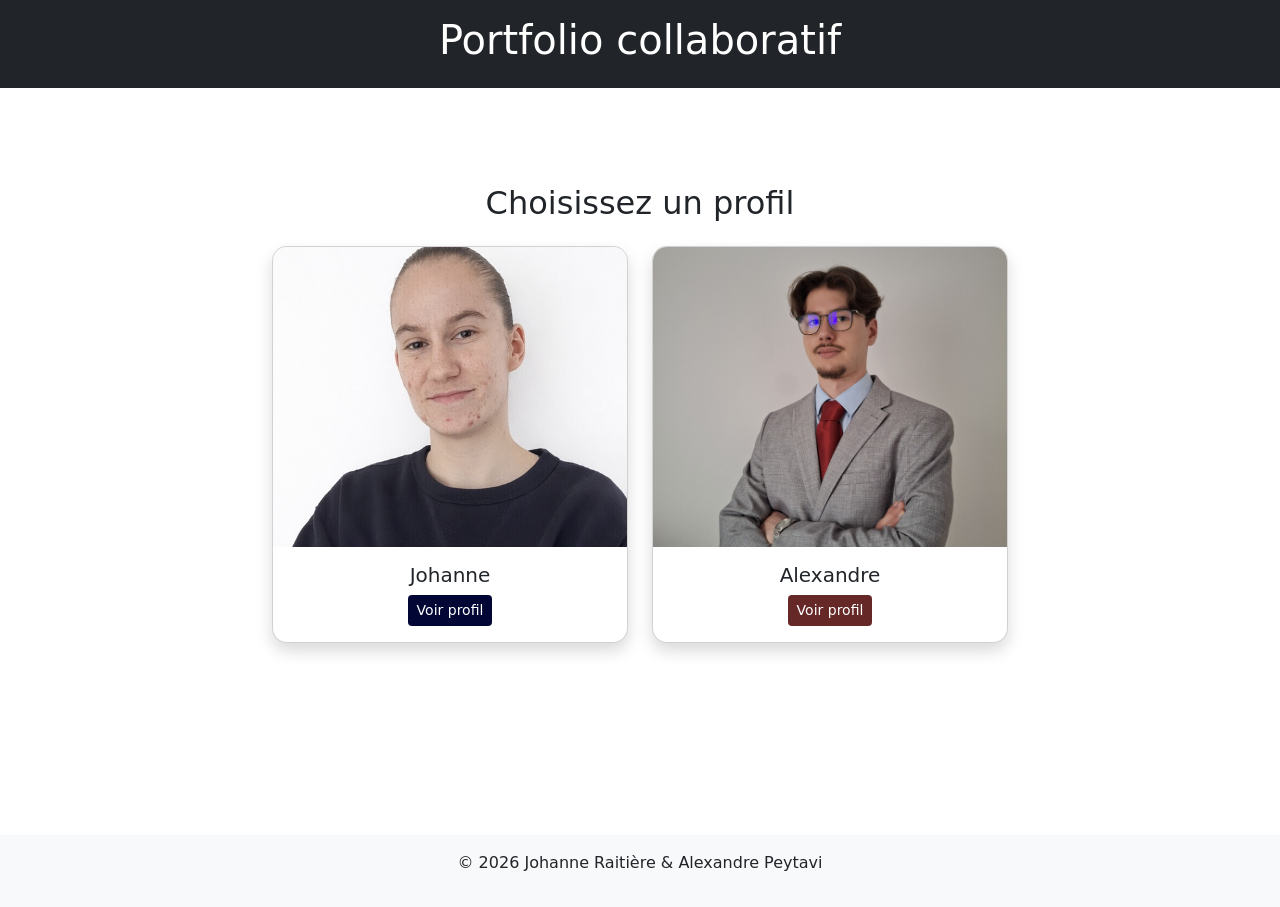
<file: index.html>
<!DOCTYPE html>
<html lang="fr">
<head>
    <meta charset="UTF-8">
    <meta name="viewport" content="width=device-width, initial-scale=1.0">
    <title>Portfolio_Web</title>

    <link href="https://cdn.jsdelivr.net/npm/bootstrap@5.3.8/dist/css/bootstrap.min.css" rel="stylesheet">
    <link rel="stylesheet" href="index.css">
</head>

<body>
    <header class="bg-dark text-white p-3">
        <div class="container d-flex justify-content-center">
            <h1>Portfolio collaboratif</h1>
        </div>
    </header>

    <main class="container mt-5 text-center">
        <br><br>
    <h2>Choisissez un profil</h2>

    <div class="row justify-content-center mt-4">

        <!-- Profil Johanne -->
        <div class="col-md-4">
            <div class="card shadow">
                <img src="img/johanne.png" class="card-img-top" alt="Johanne">
                <div class="card-body">
                    <h5 class="card-title">Johanne</h5>
                    <a href="johanne/presentation_jr.html" class="btn btn-sm" style="background-color: #020635; color: white;">Voir profil</a>
                </div>
            </div>
        </div>

        <!-- Profil Alexandre -->
        <div class="col-md-4">
            <div class="card shadow">
                <img src="img/alexandre.jpg" class="card-img-top" alt="Alexandre">
                <div class="card-body">
                    <h5 class="card-title">Alexandre</h5>
                    <a href="alexandre/presentation_ap.html" class="btn btn-sm" style="background-color: #662827; color: white;">Voir profil</a>
                </div>
            </div>
        </div>

    </div>
    </main>
    <br><br><br><br><br><br>
    <footer class="bg-light text-center p-3 mt-5">
        <p>© 2026 Johanne Raitière & Alexandre Peytavi</p>
    </footer>

</body>
</html>
</file>
<file: index.css>
h2 {
    text-align: center;
}
p {
    text-align: center;
}
.card-img-top {
    width: 100%;
    height: 300px;
    object-fit: cover;
}

.card {
    overflow: hidden;
    border-radius: 15px;
}
</file>
